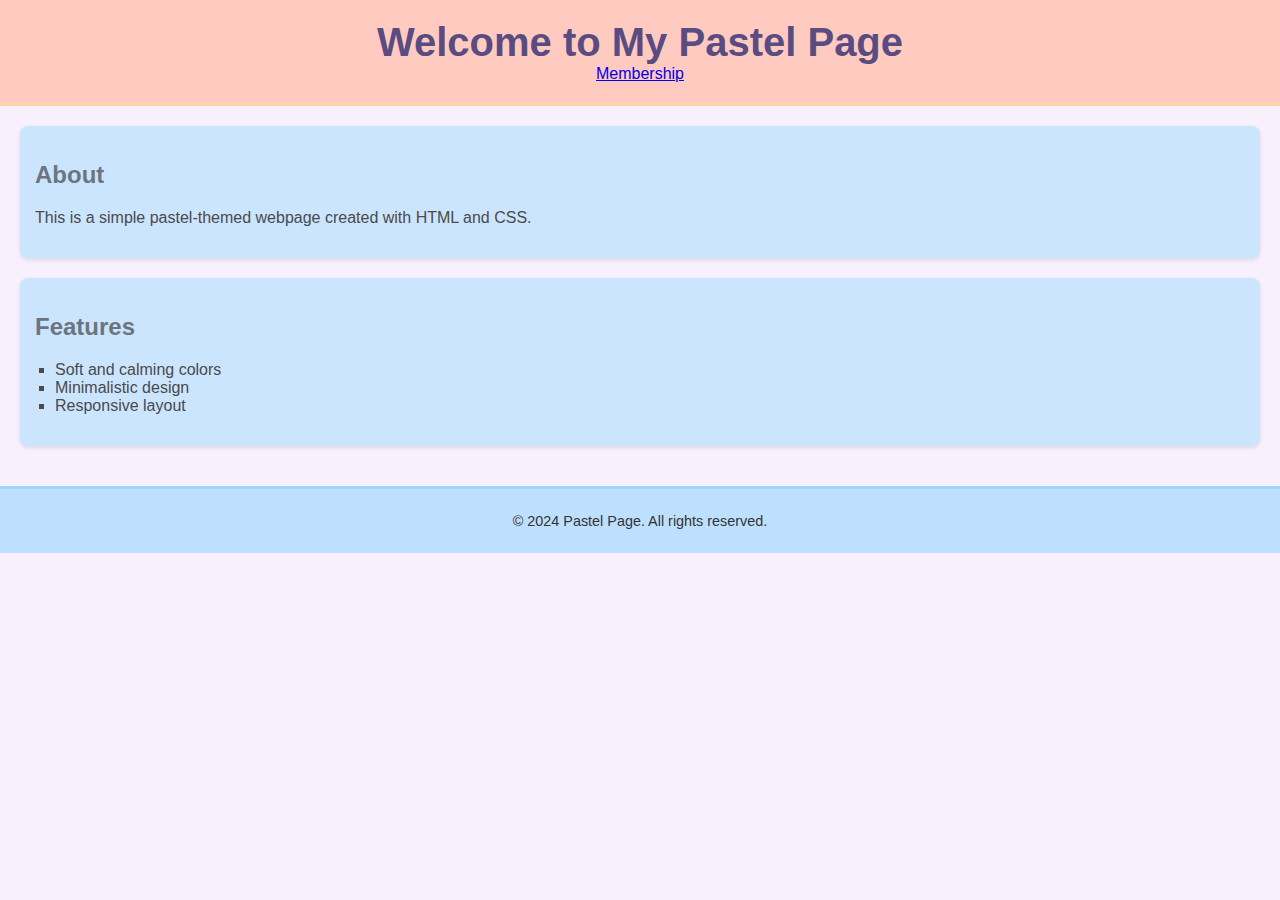
<file: templates/index.html>
<!DOCTYPE html>
<html lang="en">

<head>
    <meta charset="UTF-8">
    <meta name="viewport" content="width=device-width, initial-scale=1.0">
    <title>Pastel Themed Page</title>

    <link rel="stylesheet" href="./../static/css/style.css">
</head>

<body>

    <header>
        <h1>Welcome to My Pastel Page</h1>
        
            <a href="./member.html">Membership</a>
    


    </header>
    <main>
        <section>
            <h2>About</h2>
            <p>This is a simple pastel-themed webpage created with HTML and CSS.</p>
        </section>
        <section>
            <h2>Features</h2>
            <ul>
                <li>Soft and calming colors</li>
                <li>Minimalistic design</li>
                <li>Responsive layout</li>
            </ul>
        </section>
    </main>
    <footer>
        <p>&copy; 2024 Pastel Page. All rights reserved.</p>
    </footer>
</body>

</html>
</file>
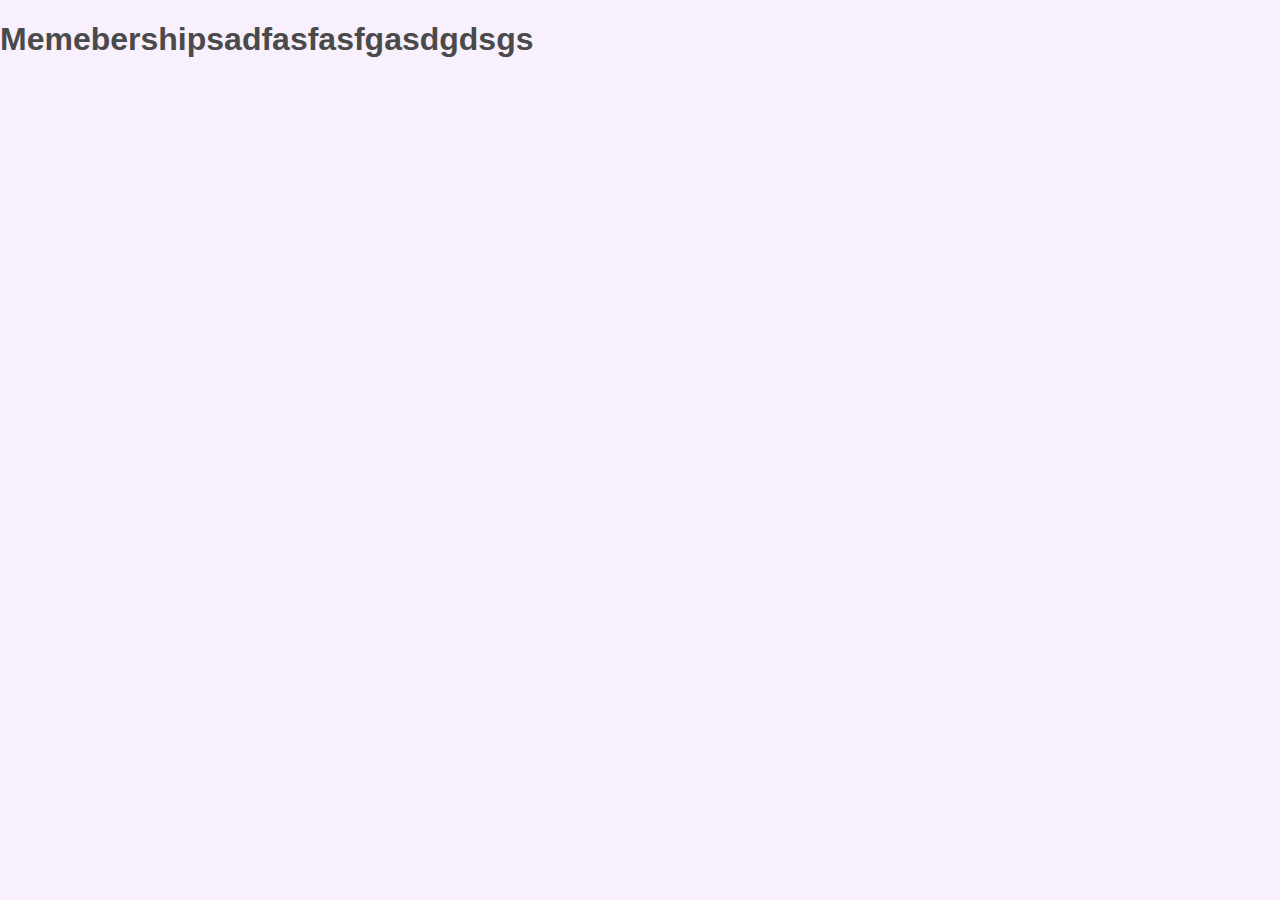
<file: templates/member.html>
<!DOCTYPE html>
<html lang="en">

<head>
    <meta charset="UTF-8">
    <meta name="viewport" content="width=device-width, initial-scale=1.0">
    <title>Pastel Themed Page</title>

    <link rel="stylesheet" href="./../static/css/style.css">
</head>

<body>
    <h1>
        Memebershipsadfasfasfgasdgdsgs
    </h1>

</body>

</html>
</file>
<file: static/css/style.css>
body {
  font-family: Arial, sans-serif;
  margin: 0;
  padding: 0;
  background-color: #f8f0fc;
  color: #4a4a4a;
}

/* Header styles */
header {
  background-color: #ffcbc1;
  padding: 20px;
  text-align: center;
  color: #5a4b81;
  border-bottom: 3px solid #ffd6a5;
}

header h1 {
  margin: 0;
  font-size: 2.5em;
}

/* Main section */
main {
  padding: 20px;
}

section {
  margin-bottom: 20px;
  background-color: #cce5ff;
  padding: 15px;
  border-radius: 8px;
  box-shadow: 0 2px 4px rgba(0, 0, 0, 0.1);
}

section h2 {
  color: #6c757d;
}

ul {
  list-style-type: square;
  padding-left: 20px;
}

/* Footer styles */
footer {
  text-align: center;
  padding: 10px;
  background-color: #bde0fe;
  color: #333;
  font-size: 0.9em;
  border-top: 3px solid #a2d2ff;
}
</file>
